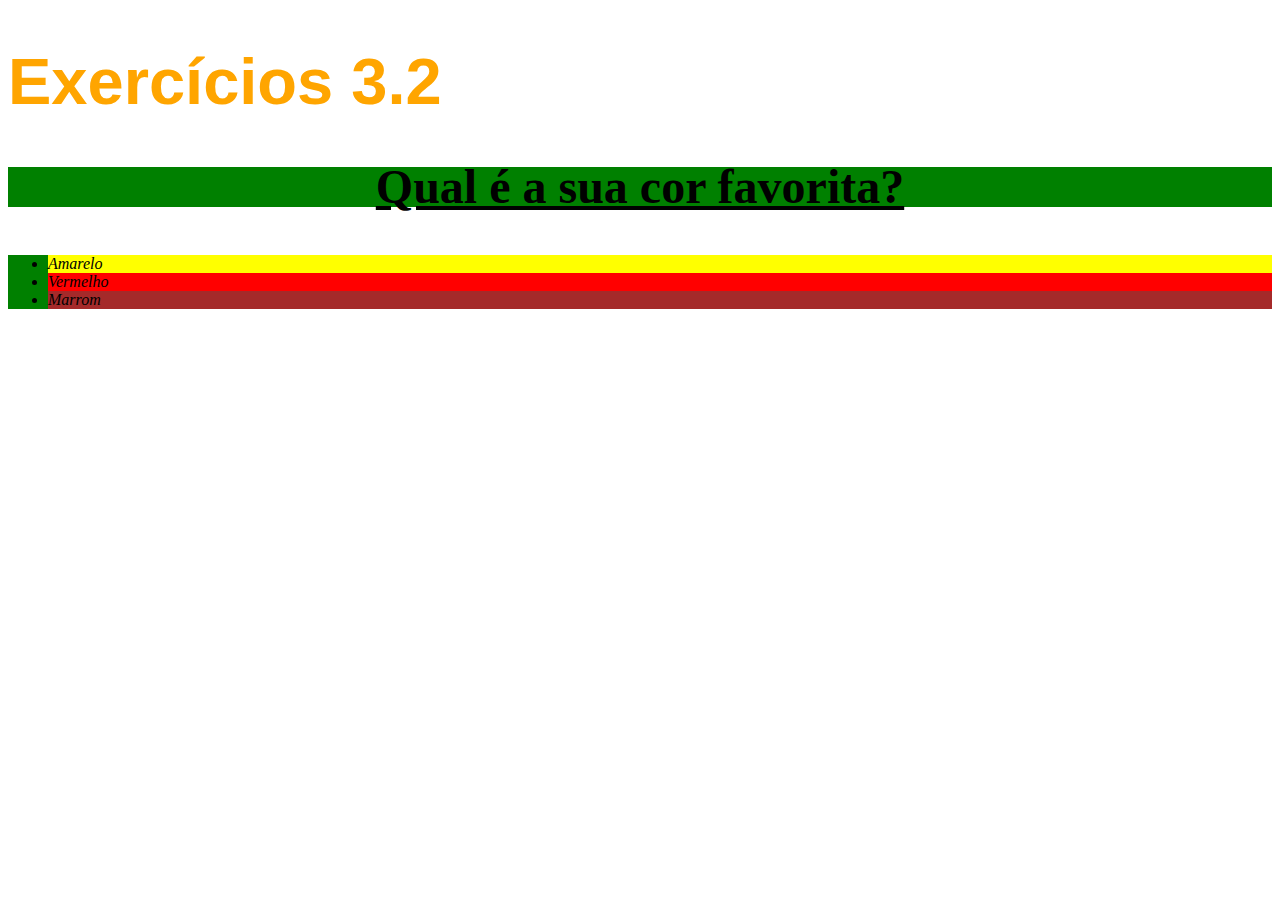
<file: fundamentos/bloco-3-introducao-a-html-css/dia-2-html-css-primeiros-passos-em-css/index.html>
<!DOCTYPE html>
<html lang="pt-br">
  <head>
    <meta charset="UTF-8" />
    <title>HTML</title>
    <link rel="stylesheet" type="text/css" href="style.css" />
    <style>
      /* h1 {
          color: orange;
            font-size: 65px;
            font-family: sans-serif;
          }
          li {
            background-color: blue;
            font-style: italic;
          }
          .cor-do-fundo {
            background-color: green;
          }
          p {
            font-weight: 600;
            font-size: 3em;
            line-height: 40px;
            text-align: center;
            text-decoration: underline;
          }
          #amarelo {
            background-color: yellow;
          }
          #vermelho {
            background-color: red;
          }
          #marrom {
            background-color: brown;
          } */
    </style>
  </head>
  <body>
    <h1>Exercícios 3.2</h1>
    <p class="cor-do-fundo">Qual é a sua cor favorita?</p>
    <ul class="cor-do-fundo">
      <li id="amarelo">Amarelo</li>
      <li id="vermelho">Vermelho</li>
      <li id="marrom">Marrom</li>
    </ul>
  </body>
</html>
</file>
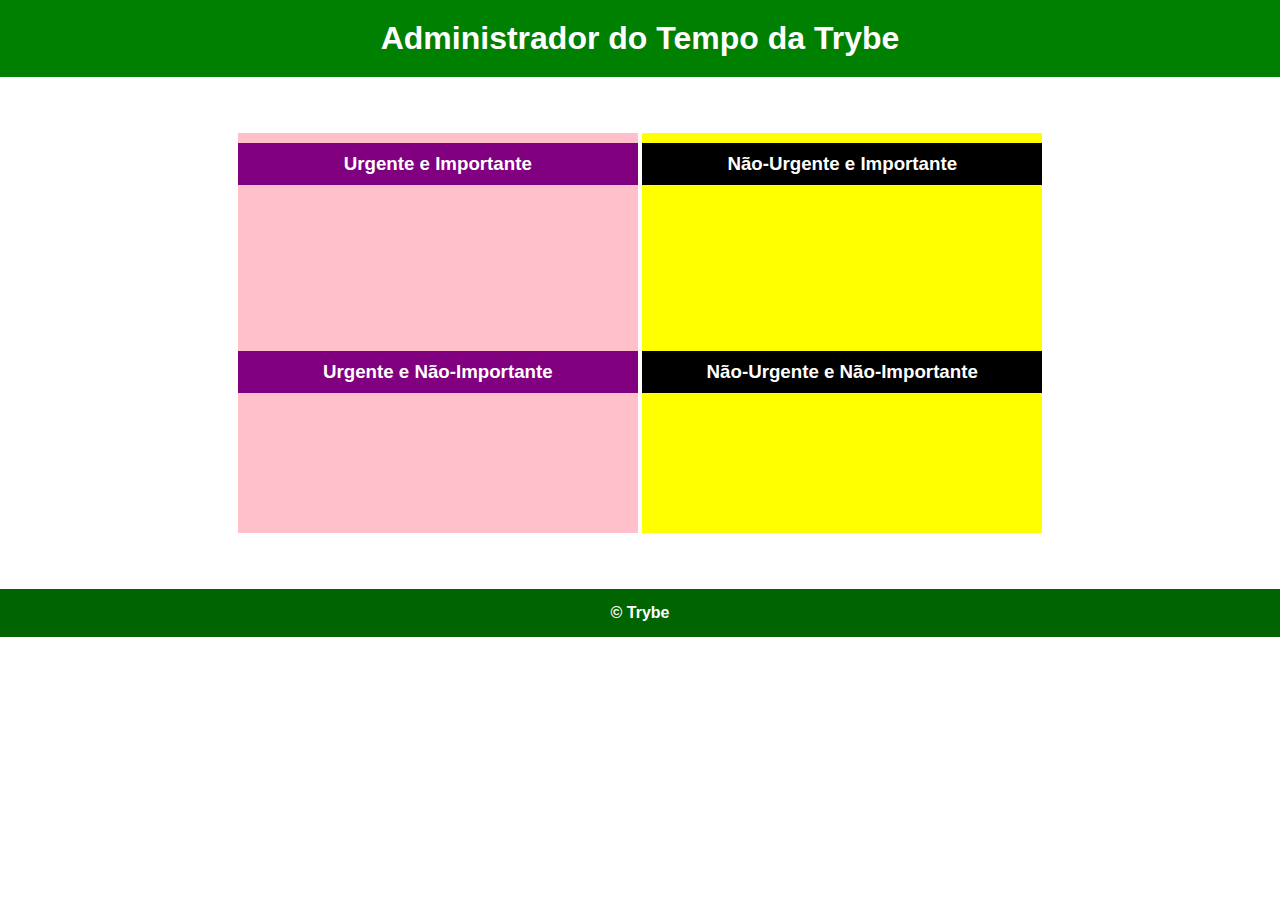
<file: fundamentos/bloco-5-javascript-dom-eventos-e-web-storage/dia-1-javascript-dom-e-seletores/index.html>
<!DOCTYPE html>
<html lang="pt-br">
  <head>
    <meta charset="UTF-8" />
    <meta name="viewport" content="width=device-width, initial-scale=1.0" />
    <link rel="stylesheet" href="style.css" />
    <title>Administrador do Tempo</title>
  </head>
  <body id="container">
    <header id="header-container">
      <h1>Administrador do Tempo da Trybe</h1>
    </header>

    <section class="emergency-tasks">
      <div>
        <h3>Urgente e Importante</h3>
      </div>
      <div>
        <h3>Urgente e Não-Importante</h3>
      </div>
    </section>

    <section class="no-emergency-tasks">
      <div>
        <h3>Não-Urgente e Importante</h3>
      </div>
      <div>
        <h3>Não-Urgente e Não-Importante</h3>
      </div>
    </section>

    <footer id="footer-container">
      <div>&copy; Trybe</div>
    </footer>
    <script src="script.js"></script>
  </body>
</html>
</file>
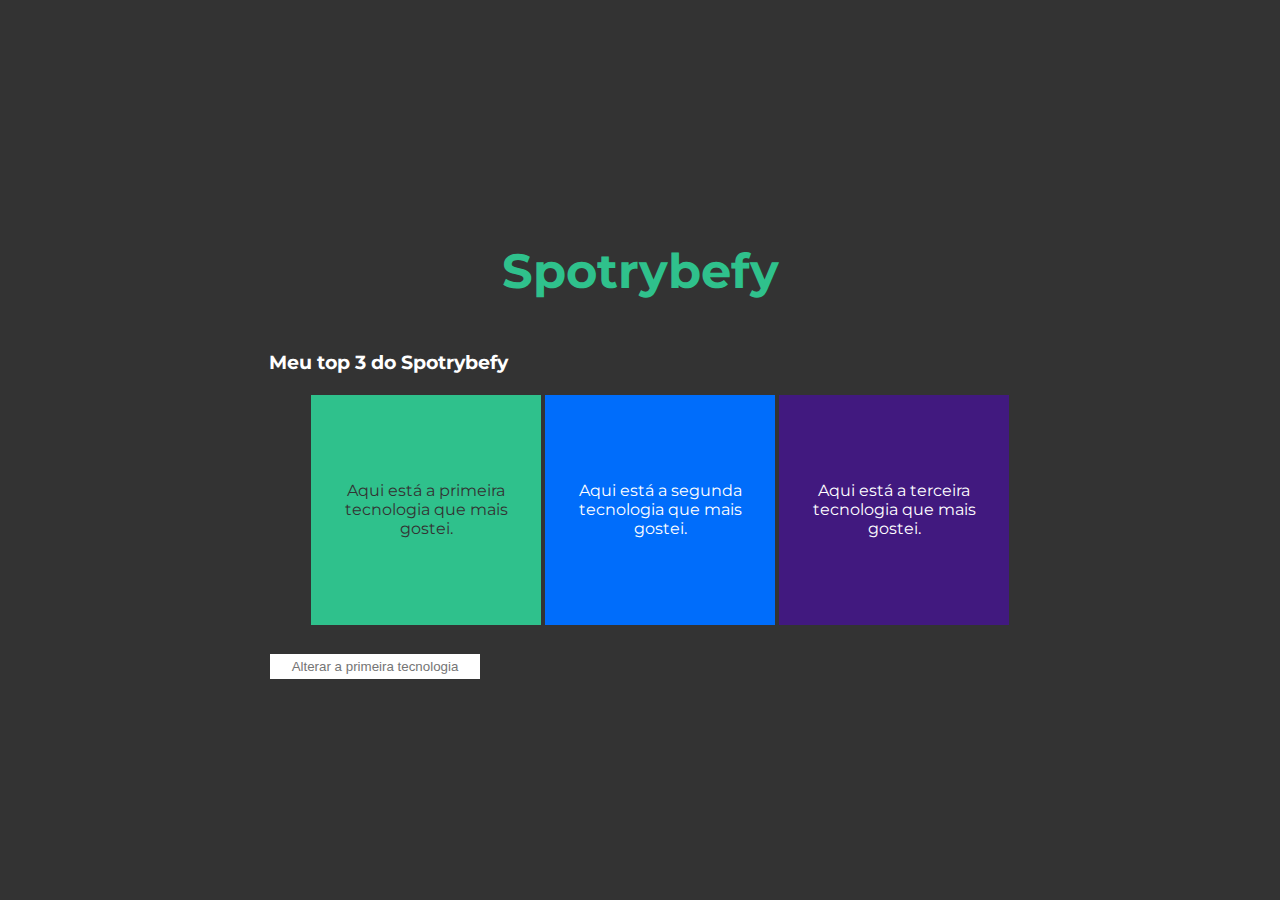
<file: fundamentos/bloco-5-javascript-dom-eventos-e-web-storage/dia-3-javascript-eventos/index.html>
<!DOCTYPE html>
<html lang="pt-br">
  <head>
    <meta charset="UTF-8" />
    <title>addEventListener</title>
    <link rel="preconnect" href="https://fonts.gstatic.com" />
    <link
      href="https://fonts.googleapis.com/css2?family=Montserrat:wght@400;900&display=swap"
      rel="stylesheet"
    />
    <link rel="stylesheet" href="style.css" />
  </head>
  <body>
    <header>
      <h1>Spotrybefy</h1>
    </header>
    <main>
      <h3 id="my-spotrybefy">Meu top 3 do Spotrybefy</h3>
      <ul class="container">
        <li class="tech" id="first-li">
          Aqui está a primeira tecnologia que mais gostei.
        </li>
        <li id="second-li">Aqui está a segunda tecnologia que mais gostei.</li>
        <li id="third-li">Aqui está a terceira tecnologia que mais gostei.</li>
      </ul>
      <input
        type="text"
        id="input"
        placeholder="Alterar a primeira tecnologia"
      />
    </main>
    <script src="main.js"></script>
  </body>
</html>
</file>
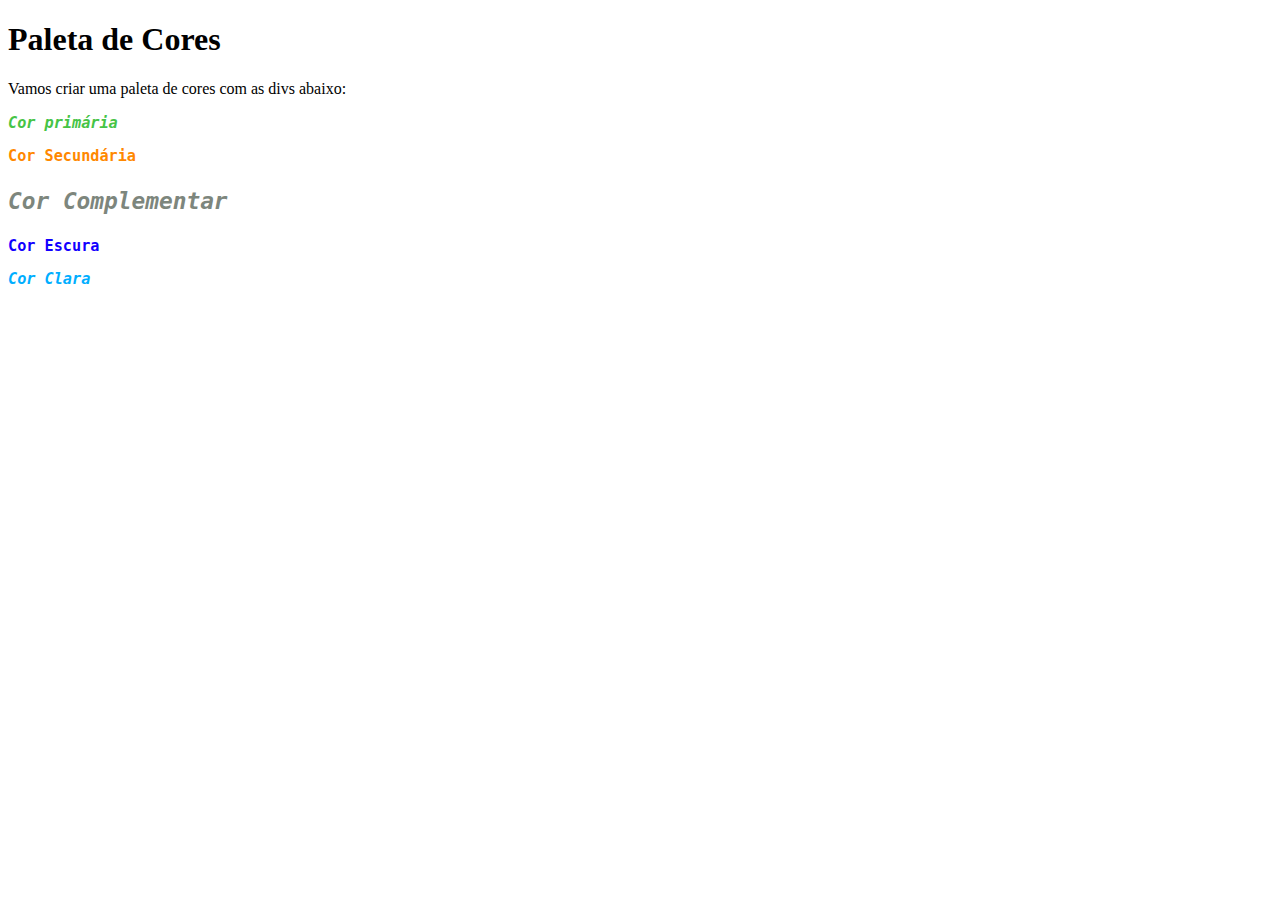
<file: fundamentos/dia-3-html-css-seletores-e-posicionamento/agrupamento-de-seletore-e-pseudoclasses/index.html>
<!DOCTYPE html>
<html lang="pt-br">
  <head>
    <meta charset="UTF-8" />
    <title>Pseudoclasses</title>
    <link rel="stylesheet" href="style.css" />
  </head>
  <body>
    <h1>Paleta de Cores</h1>
    <p>Vamos criar uma paleta de cores com as divs abaixo:</p>
    <div>
      <h3>Cor primária</h3>
    </div>
    <div>
      <h3>Cor Secundária</h3>
    </div>
    <div>
      <h3>Cor Complementar</h3>
    </div>
    <div>
      <h3>Cor Escura</h3>
    </div>
    <div>
      <h3>Cor Clara</h3>
    </div>
  </body>
</html>
</file>
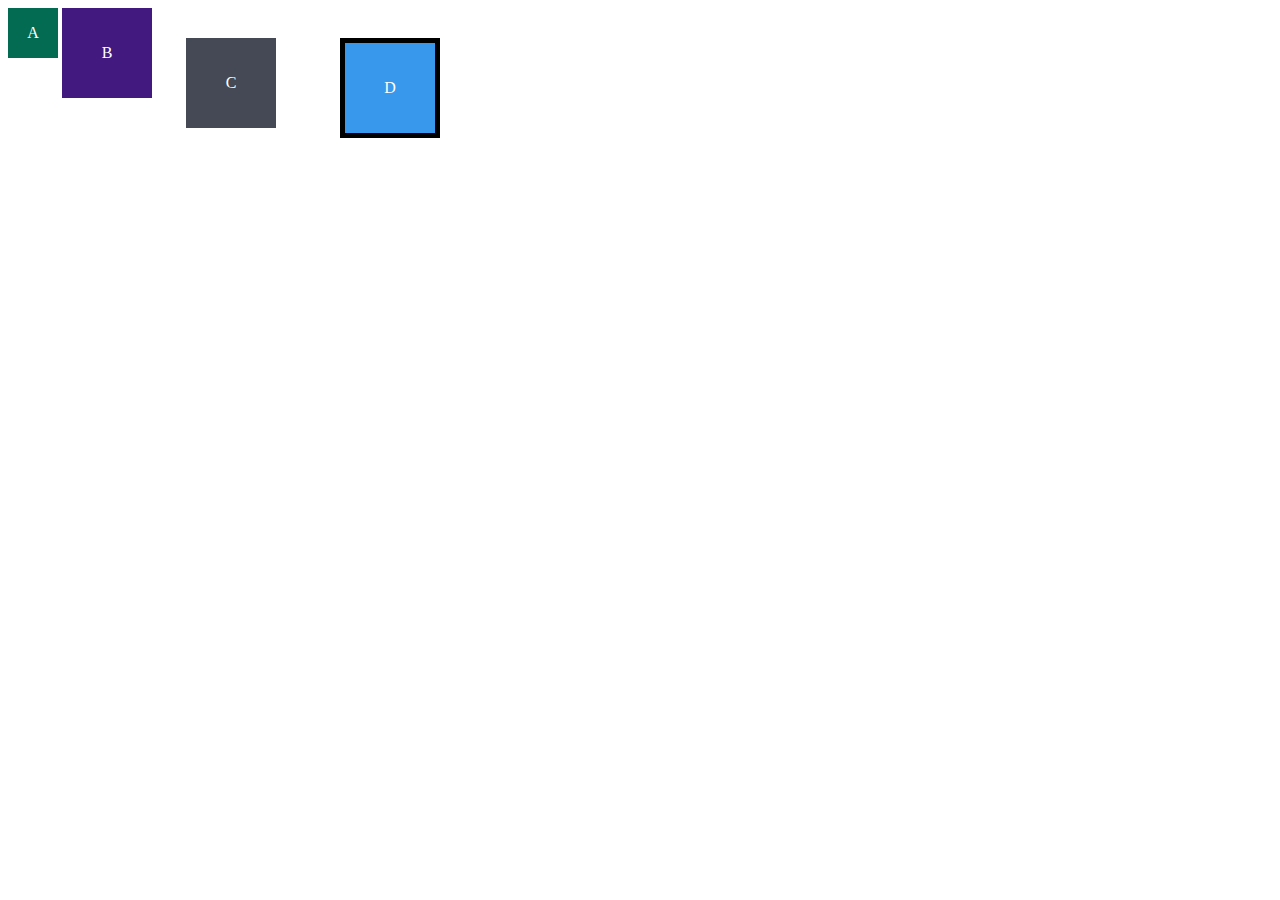
<file: fundamentos/dia-3-html-css-seletores-e-posicionamento/box-model/index.html>
<!DOCTYPE html>
<html lang="en">
  <head>
    <meta charset="UTF-8" />
    <meta name="viewport" content="width=device-width, initial-scale=1.0" />
    <title>Exercício de Fixação: box model</title>
    <link rel="stylesheet" href="style.css" />
  </head>
  <body>
    <div class="caixa width-and-height" style="background: #036b52">A</div>
    <div class="caixa width-and-height padding" style="background: #41197f">
      B
    </div>
    <div
      class="caixa width-and-height padding margin"
      style="background: #444955"
    >
      C
    </div>
    <div
      class="caixa width-and-height padding margin border"
      style="background: #3898ec"
    >
      D
    </div>
  </body>
</html>
</file>
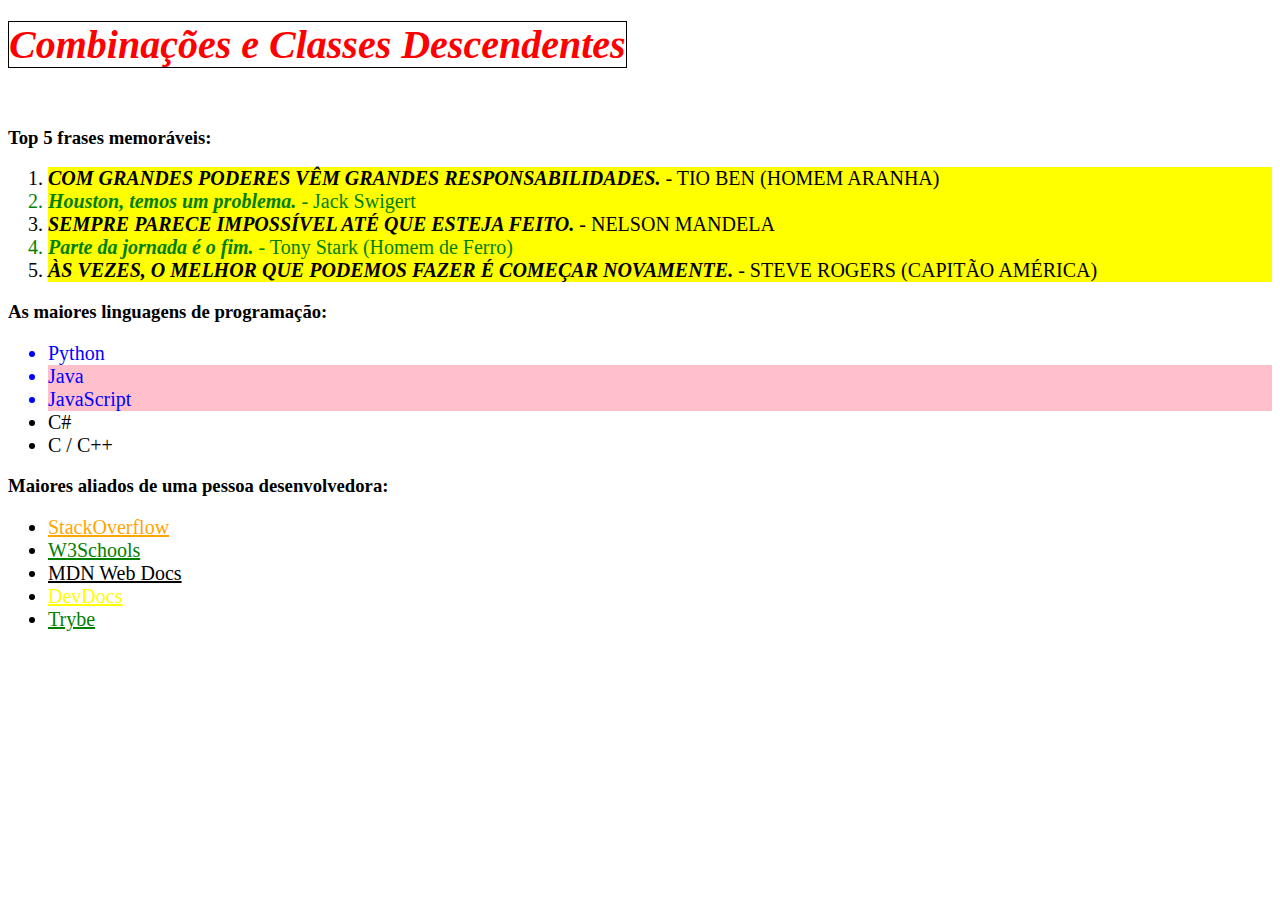
<file: fundamentos/dia-3-html-css-seletores-e-posicionamento/combinacoes-e-classes-descendentes/index.html>
<!DOCTYPE html>
<html lang="pt-br">
  <head>
    <meta charset="UTF-8" />
    <link rel="stylesheet" href="style.css" />
    <title>#GoTrybe</title>
  </head>
  <body>
    <h1><em>Combinações e Classes Descendentes</em></h1>
    <br />
    <h3>Top 5 frases memoráveis:</h3>
    <ol>
      <li>
        <em>Com grandes poderes vêm grandes responsabilidades.</em> - Tio Ben
        (Homem Aranha)
      </li>
      <li><em>Houston, temos um problema.</em> - Jack Swigert</li>
      <li>
        <em>Sempre parece impossível até que esteja feito.</em> - Nelson Mandela
      </li>
      <li><em>Parte da jornada é o fim.</em> - Tony Stark (Homem de Ferro)</li>
      <li>
        <em>Às vezes, o melhor que podemos fazer é começar novamente.</em> -
        Steve Rogers (Capitão América)
      </li>
    </ol>
    <h3>As maiores linguagens de programação:</h3>
    <ul id="linguagens">
      <li>Python</li>
      <li class="pink-bg">Java</li>
      <li class="pink-bg">JavaScript</li>
      <li>C#</li>
      <li>C / C++</li>
    </ul>
    <h3>Maiores aliados de uma pessoa desenvolvedora:</h3>
    <ul id="aliados">
      <li>
        <a href="https://pt.stackoverflow.com/">StackOverflow</a>
      </li>
      <li>
        <a href="https://www.w3schools.com/">W3Schools</a>
      </li>
      <li>
        <a href="https://developer.mozilla.org/pt-BR/">MDN Web Docs</a>
      </li>
      <li>
        <a href="https://devdocs.io/">DevDocs</a>
      </li>
      <li>
        <a href="https://app.betrybe.com/">Trybe</a>
      </li>
    </ul>
  </body>
</html>
</file>
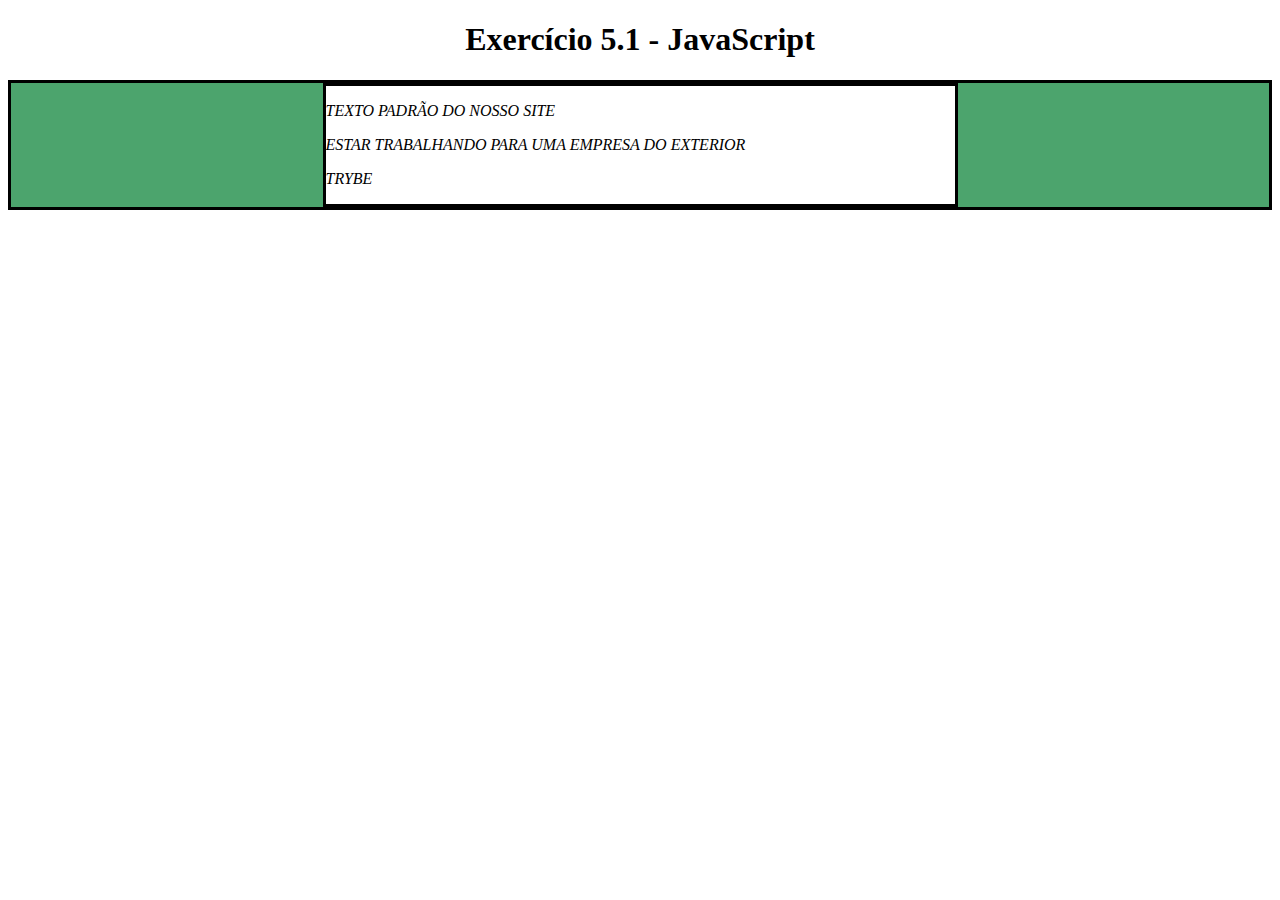
<file: fundamentos/bloco-5-javascript-dom-eventos-e-web-storage/dia-1-javascript-dom-e-seletores/exercicios.html>
<!DOCTYPE html>
<html>
  <head>
    <meta charset="UTF-8" />
    <meta name="viewport" content="width=device-width" />
    <title>Exercício 5.1</title>

    <style>
      main,
      section {
        border-color: black;
        border-style: solid;
      }

      .title {
        text-align: center;
      }

      .main-content {
        background-color: yellow;
      }

      .main-content .center-content {
        background-color: red;
        width: 50%;
        margin: 0 auto;
      }

      .main-content .center-content p {
        font-style: italic;
      }
    </style>
  </head>
  <body>
    <header>
      <h1 class="title">Exercício 5.1 - JavaEscripito</h1>
    </header>
    <main class="main-content">
      <section class="center-content">
        <p>Texto padrão do nosso site</p>
        <p>-----</p>
        <p>Trybe</p>
      </section>
    </main>
    <script>
      /*
             Aqui você vai modificar os elementos já existentes utilizando apenas as funções:
             - document.getElementById()
             - document.getElementsByClassName()
             - document.getElementsByTagName()
      Crie uma função que mude o texto na tag <p> para uma descrição de como você se vê daqui a 2 anos. (Não gaste tempo pensando no texto e sim realizando o exercício)
      */
      function text() {
        const textChange = document.getElementsByTagName('p')[1]
        textChange.innerHTML = 'Estar trabalhando para uma empresa do exterior'
      }
      text()
      /*
      Crie uma função que mude a cor do quadrado amarelo para o verde da Trybe (rgb(76,164,109)).
      */
      function changeSquare() {
        let squareYellow = document.getElementsByClassName('main-content')[0]
        squareYellow.style.background = 'rgb(76,164,109)'
      }
      changeSquare()
      /*
      Crie uma função que mude a cor do quadrado vermelho para branco.
      */
      function squareRedToWhite() {
        const squareRed = document.getElementsByClassName('center-content')[0]
        squareRed.style.background = 'white'
      }
      squareRedToWhite()
      /*
      Crie uma função que corrija o texto da tag <h1>.
        */
      function textChange() {
        const newText = document.getElementsByClassName('title')[0]
        newText.innerHTML = 'Exercício 5.1 - JavaScript'
      }
      textChange()
      /*
      Crie uma função que modifique todo o texto da tag <p> para maiúsculo.
        */
      function tagTextChange() {
        const capital = document.getElementsByTagName('p')
        for (let index = 0; index < capital.length; index += 1)
          capital[index].innerHTML = capital[index].innerHTML.toUpperCase()
      }
      tagTextChange()
      /*
      Crie uma função que exiba o conteúdo de todas as tags <p> no console.
        */
      function allTags() {
        const tags = document.getElementsByTagName('p')
        for (let index = 0; index < tags.length; index += 1) {
          console.log(tags[index].innerHTML)
        }
      }
      allTags()
      /*
       */
    </script>
  </body>
</html>
</file>
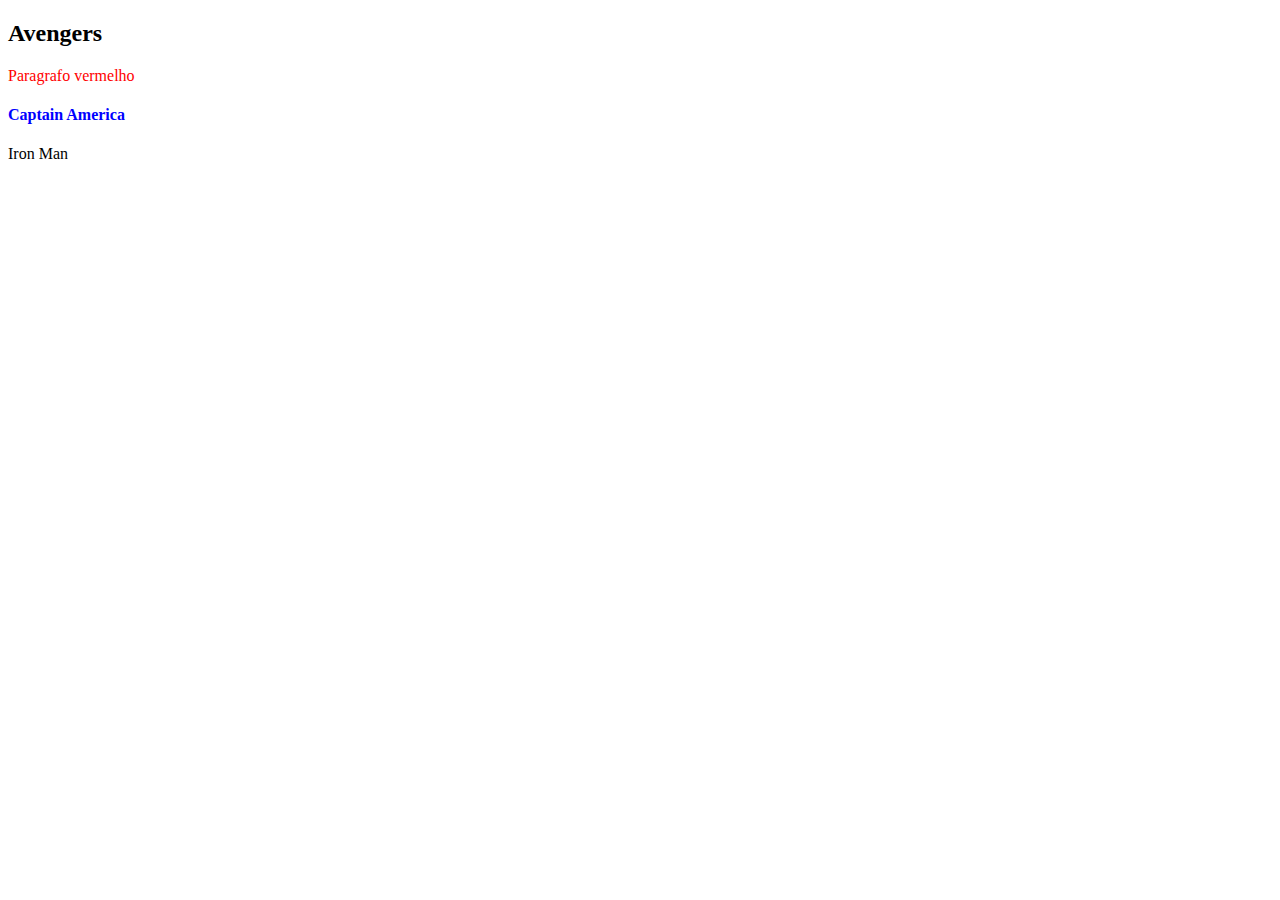
<file: fundamentos/bloco-5-javascript-dom-eventos-e-web-storage/dia-1-javascript-dom-e-seletores/test.html>
<!DOCTYPE html>
<html>
  <body>
    <header>
      <h2 id="page-title">Título</h2>
      <p class="same-paragraph" id="paragraph">
        Dê uma cor para este parágrafo!
      </p>
      <h4 id="subtitle">Subtítulo</h4>
      <p class="same-paragraph" id="second-paragraph">Segundo parágrafo!</p>
    </header>
    <script>
      const paragraph = document.getElementById('paragraph')
      paragraph.style.color = 'red'

      const title = document.getElementById('page-title')
      title.innerText = 'Avengers'

      const secondParagraph = document.getElementById('second-paragraph')
      secondParagraph.innerText = 'Iron Man'

      const subtitle = document.getElementById('subtitle')
      subtitle.innerText = 'Captain America'

      document.getElementsByClassName('same-paragraph')[0].innerText =
        'Paragrafo vermelho'

      const h4 = document.getElementsByTagName('h4')[0]
      h4.style.color = 'blue'
    </script>
  </body>
</html>
</file>
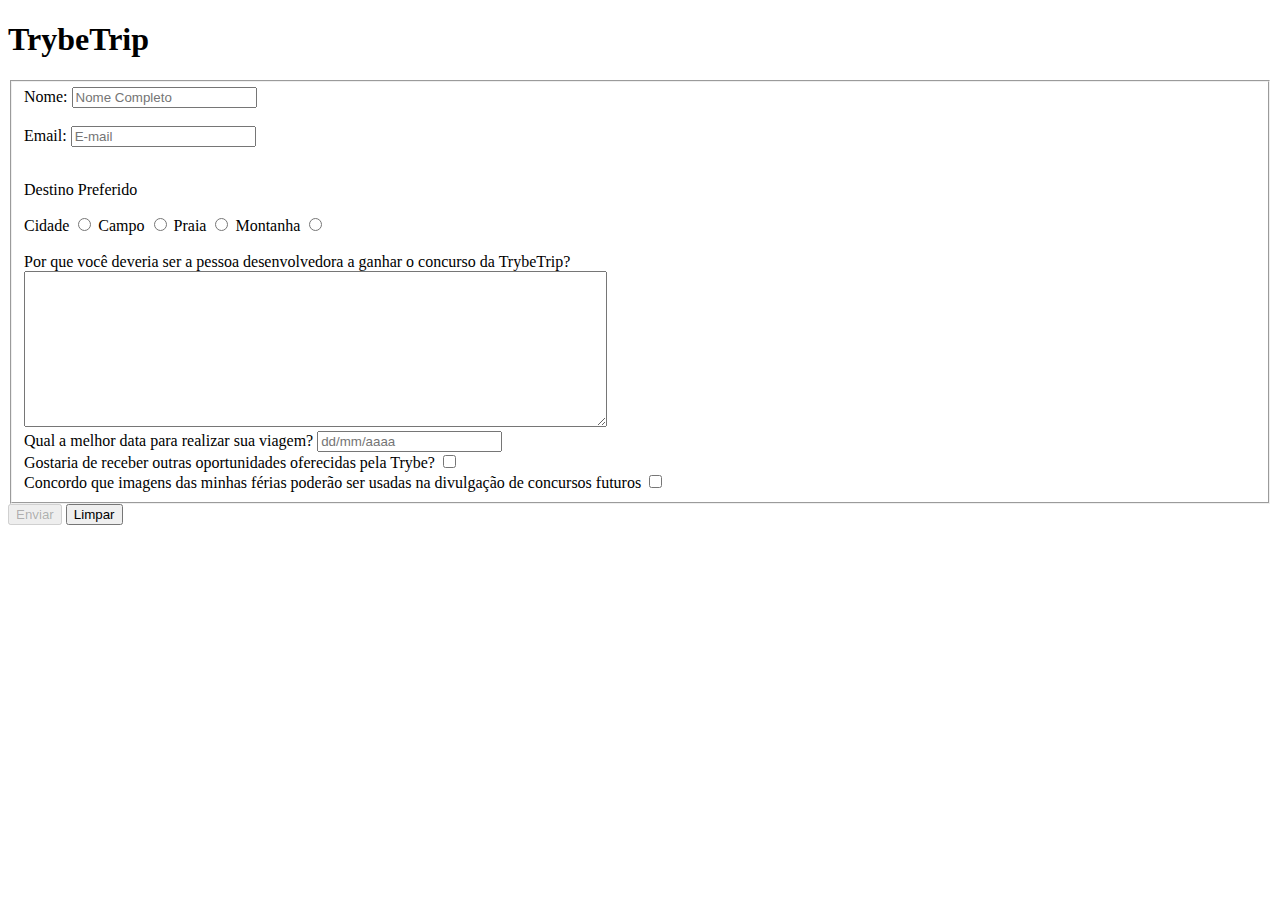
<file: fundamentos/bloco-6-html-e-css-forms-flexbox-e-responsivo/dia-1-html-css-forms/form.html>
<!DOCTYPE html>
<html lang="en">
  <head>
    <meta charset="UTF-8" />
    <meta http-equiv="X-UA-Compatible" content="IE=edge" />
    <meta name="viewport" content="width=device-width, initial-scale=1.0" />
    <title>Document</title>
  </head>
  <body>
    <h1>TrybeTrip</h1>
    <form action="">
      <fieldset>
        <label for="completeName">Nome:</label>
        <input
          type="text"
          id="completeName"
          maxlength="40"
          minlength="10"
          placeholder="Nome Completo"
          required
        />
        <br />
        <br />
        <label for="email">Email:</label>
        <input
          type="email"
          id="email"
          maxlength="50"
          minlength="10"
          placeholder="E-mail"
          required
        />
        <br />
        <br />
        <p>Destino Preferido</p>
        <label for="destiny1">Cidade</label>
        <input
          type="radio"
          name="destiny"
          id="destiny1"
          value="cidade"
          required
        />
        <label for="destiny2">Campo</label>
        <input
          type="radio"
          name="destiny"
          id="destiny2"
          value="Campo"
          required
        />
        <label for="destiny3">Praia</label>
        <input
          type="radio"
          name="destiny"
          id="destiny3"
          value="Praia"
          required
        />
        <label for="destiny4">Montanha</label>
        <input
          type="radio"
          name="destiny"
          id="destiny4"
          value="Montanha"
          required
        />
        <br />
        <br />
        <label for="textarea"
          >Por que você deveria ser a pessoa desenvolvedora a ganhar o concurso
          da TrybeTrip?</label
        >
        <br />
        <textarea name="textarea" id="textArea" cols="70" rows="10"></textarea>
        <br />
        <label for="date">Qual a melhor data para realizar sua viagem?</label>
        <input type="text" name="date" id="date" placeholder="dd/mm/aaaa" />
        <br />
        <label for="oportunity"
          >Gostaria de receber outras oportunidades oferecidas pela
          Trybe?</label
        >
        <input type="checkbox" name="oportunity" id="oportunity" required />
        <br />
        <label for="pictures"
          >Concordo que imagens das minhas férias poderão ser usadas na
          divulgação de concursos futuros</label
        >
        <input type="checkbox" name="pictures" id="pictures" required />
        <br />
      </fieldset>
      <button type="submit" id="submit" disabled>Enviar</button>
      <button type="reset" id="reset">Limpar</button>
    </form>
    <script src="form.js"></script>
  </body>
</html>
</file>
<file: fundamentos/bloco-3-introducao-a-html-css/dia-2-html-css-primeiros-passos-em-css/style.css>
h1 {
  color: orange;
  font-size: 65px;
  font-family: sans-serif;
}
li {
  background-color: blue;
  font-style: italic;
}
.cor-do-fundo {
  background-color: green;
}
p {
  font-weight: 600;
  font-size: 3em;
  line-height: 40px;
  text-align: center;
  text-decoration: underline;
}
#amarelo {
  background-color: yellow;
}
#vermelho {
  background-color: red;
}
#marrom {
  background-color: brown;
}
</file>
<file: fundamentos/bloco-5-javascript-dom-eventos-e-web-storage/dia-1-javascript-dom-e-seletores/style.css>
* {
  margin: 0;
}

#container {
  font-family: Verdana, Geneva, Tahoma, sans-serif;
  text-align: center;
}

#header-container {
  color: white;
  padding: 20px;
}

.emergency-tasks {
  display: inline-block;
  height: 400px;
  margin: 56px 0;
  width: 400px;
}

.emergency-tasks div {
  height: 198px;
}
.emergency-tasks h3 {
  color: white;
  margin-top: 10px;
  padding: 10px;
}

.no-emergency-tasks {
  display: inline-block;
  height: 400px;
  width: 400px;
}

.no-emergency-tasks div {
  height: 198px;
}

.no-emergency-tasks h3 {
  color: white;
  margin-top: 10px;
  padding: 10px;
}

#footer-container {
  color: white;
  font-weight: 700;
  padding: 15px;
  text-align: center;
}
</file>
<file: fundamentos/bloco-5-javascript-dom-eventos-e-web-storage/dia-3-javascript-eventos/style.css>
body {
  align-items: center;
  background-color: #333;
  color: white;
  display: flex;
  flex-flow: column wrap;
  font-family: Montserrat, sans-serif;
  height: 100vh;
  justify-content: center;
  margin: 0;
  padding: 0;
  width: 100vw;
}

.container {
  display: flex;
  flex-flow: row wrap;
}

.container li {
  align-items: center;
  display: flex;
  flex-flow: column wrap;
  height: 200px;
  justify-content: center;
  margin: 2px;
  padding: 15px;
  text-align: center;
  transition: all 0.25s ease;
  width: 200px;
}

h1 {
  font-size: 48px;
  color: #2fc18c;
}

.container li:nth-of-type(1) {
  background-color: #2fc18c;
  color: #333;
}

.container li:nth-of-type(2) {
  background-color: #006dfb;
}

.container li:nth-of-type(3) {
  background-color: #41197f;
}

input {
  border: 1px solid #333;
  margin: 10px 0;
  padding: 5px;
  text-align: center;
  width: 200px;
}

input:hover {
  border: 1px solid #2fc18c;
}

input:focus {
  border: 1px solid #006dfb;
  outline: 2px solid #006dfb;
}

/*.tech {
  transform: translateY(-20px);
}*/
</file>
<file: fundamentos/dia-3-html-css-seletores-e-posicionamento/agrupamento-de-seletore-e-pseudoclasses/style.css>
div:hover {
  border: solid gray;
}

div:nth-child(3) {
  color: rgb(70, 196, 70);
}

div:nth-child(4) {
  color: rgb(255, 136, 0);
}

div:nth-child(5) {
  color: rgb(125, 134, 125);
  font-size: x-large;
}

div:nth-child(6) {
  color: rgb(17, 0, 255);
}

div:nth-child(7) {
  color: rgb(0, 174, 255);
}

h3 {
  font-family: monospace;
}

div:nth-child(odd) {
  font-style: italic;
}
</file>
<file: fundamentos/dia-3-html-css-seletores-e-posicionamento/box-model/style.css>
.caixa {
  color: white;
  display: inline-block;
  line-height: 50px;
  text-align: center;
  vertical-align: top;
}

.width-and-height {
  height: 50px;
  width: 50px;
}

/* insira na classe abaixo um padding de 20px para aplicá-lo aos itens B, C e D */
.padding {
  padding: 20px;
}

/* insira na classe abaixo uma margem de 30px para aplicá-la aos itens C e D */
.margin {
  margin: 30px;
}

/* insira na classe abaixo uma borda com valor '5px solid black' para aplicá-la ao item D */
.border {
  border: 5px solid black;
}
</file>
<file: fundamentos/dia-3-html-css-seletores-e-posicionamento/combinacoes-e-classes-descendentes/style.css>
/* 1. Faça com que todos os itens de Listas Ordenadas tenham uma cor de fundo amarela.
Se a numeração do item for PAR, faça a cor de fonte ser verde. Se o número for considerado
ÍMPAR, utilize a propriedade text-transform para deixar o texto maiúsculo.
(Dica: combinar classes pode ser útil aqui). */
ol li {
  background-color: yellow;
}

ol li:nth-child(even) {
  color: green;
}

ol li:nth-child(odd) {
  text-transform: uppercase;
}

/* - Faça todas as tags Header (h1, h2...) possuírem cor de fonte vermelha e,
se alguma delas estiver em itálico, aumente seu tamanho para 40px e acrescente
uma borda de 1px preta e sólida. */
h1,
h2 {
  color: red;
}

h1 em,
h2 em {
  font-size: 40px;
  border: 1px solid black;
}

/* - Faça todas as li's terem 20px de tamanho de fonte e, para todo texto em itálico
dentro de alguma li, utilize a propriedade font-weight para deixá-lo negrito. */

li {
  font-size: 20px;
}

li em {
  font-weight: 700;
}

/* - Na listagem de linguagens de programação, faça com que as 3 primeiras da lista
possuam cor de fonte azul e, se alguma possuir "java*" no texto, utilize uma cor de
fundo rosa. */

/* Este seletor coloca a cor de font azul em todos os elementos exceto do 4 em diante */
#linguagens li:not(:nth-child(n + 4)) {
  color: blue;
}

.pink-bg {
  background-color: pink;
}

/* - (Bônus) Para cada link na lista de aliados da pessoa desenvolvedora,
faça com que ao passar o mouse sobre cada um, o texto fique em negrito e
assuma a cor de fonte "temática do site"
Dica 1: Utilize o seletor :hover para controlar o passar do mouse.
Dica 2: Sugestão de cores padrão. StackOverflow (laranja), W3Schools (verde),
MDN (preta), DevDocs (amarela), Trybe (verde). */
#aliados li a:hover {
  font-weight: 700;
}

#aliados li a[href*='stackoverflow'] {
  color: orange;
}

#aliados li a[href*='w3schools'] {
  color: green;
}

#aliados li a[href*='mozilla'] {
  color: black;
}

#aliados li a[href*='devdocs'] {
  color: yellow;
}

#aliados li a[href*='trybe'] {
  color: green;
}
</file>
